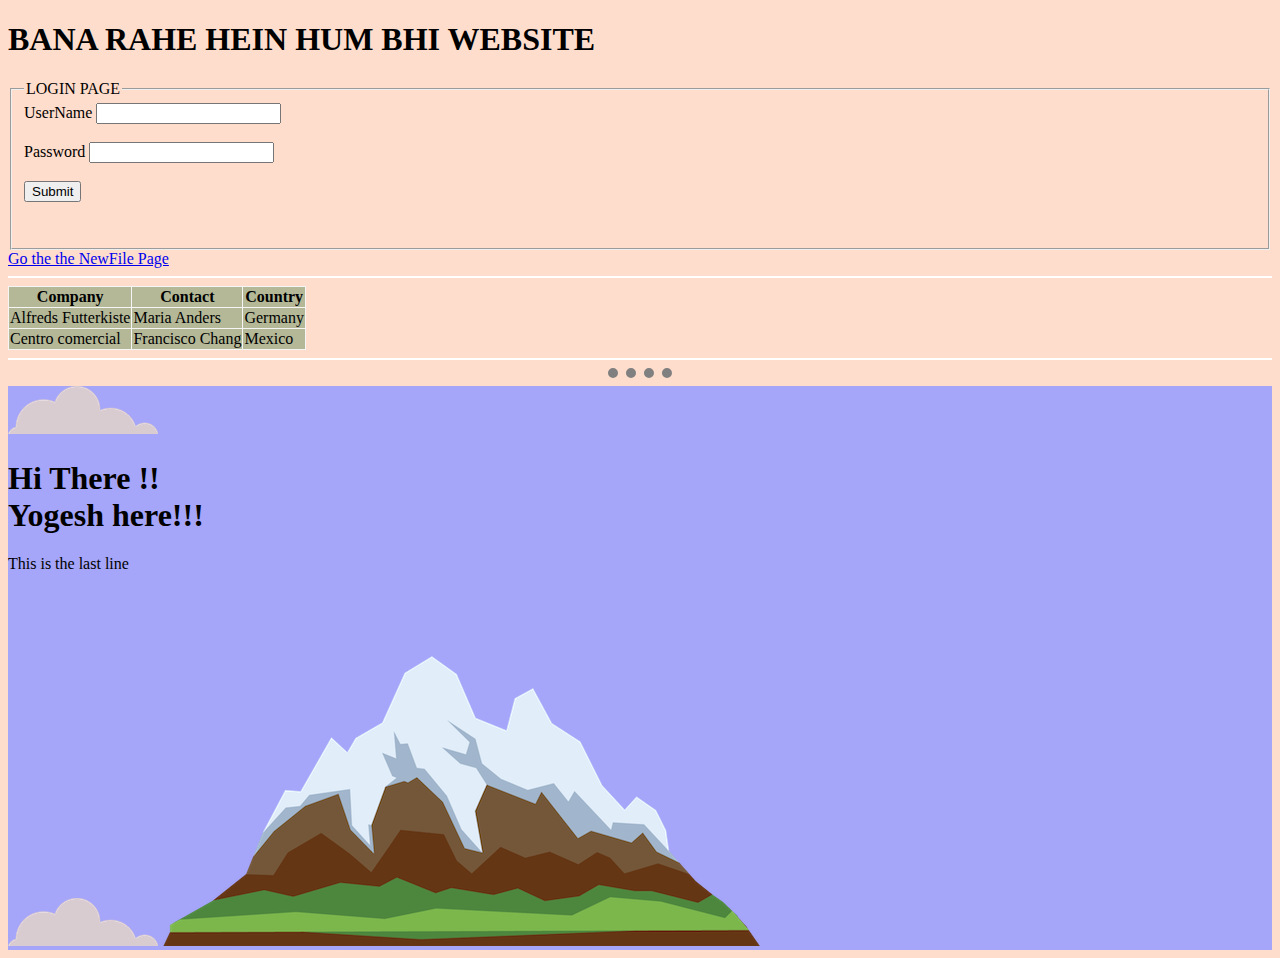
<file: index.html>
<!DOCTYPE html>
<html>

<head>
    <meta charset='utf-8'>
    <meta name="viewport" content="width=device-width, initial-scale=1, shrink-to-fit=no">
    <meta http-equiv='X-UA-Compatible' content='IE=edge'>
    <title>My Offical First Page</title>
    <meta name='viewport' content='width=device-width, initial-scale=1'>
    <link href="https://cdn.jsdelivr.net/npm/bootstrap@5.1.0/dist/css/bootstrap.min.css" rel="stylesheet" integrity="sha384-KyZXEAg3QhqLMpG8r+8fhAXLRk2vvoC2f3B09zVXn8CA5QIVfZOJ3BCsw2P0p/We" crossorigin="anonymous">
    <link rel='stylesheet' type='text/css' media='screen' href='style/ExternalCSS.css'>
    <link rel="icon" href="favicon.ico">
    <script src="https://code.jquery.com/jquery-3.2.1.slim.min.js" integrity="sha384-KJ3o2DKtIkvYIK3UENzmM7KCkRr/rE9/Qpg6aAZGJwFDMVNA/GpGFF93hXpG5KkN" crossorigin="anonymous"></script>
    <script src="https://cdnjs.cloudflare.com/ajax/libs/popper.js/1.12.9/umd/popper.min.js" integrity="sha384-ApNbgh9B+Y1QKtv3Rn7W3mgPxhU9K/ScQsAP7hUibX39j7fakFPskvXusvfa0b4Q" crossorigin="anonymous"></script>
    <script src="https://maxcdn.bootstrapcdn.com/bootstrap/4.0.0/js/bootstrap.min.js" integrity="sha384-JZR6Spejh4U02d8jOt6vLEHfe/JQGiRRSQQxSfFWpi1MquVdAyjUar5+76PVCmYl" crossorigin="anonymous"></script>
    <h1>BANA RAHE HEIN HUM BHI WEBSITE</h1>
</head>

<body style="background-color: #FFDDCC;">
    <!-- <a href = "index.html">index.html ka link page</a>
     -->
    <fieldset>
        <legend>LOGIN PAGE</legend>
        <form action="mailto:yogeshsharma1997@gmail.com" method="POST" name="Form">
            <label for="Num1">UserName</label>
            <input type="text" name="UserName" id="Num1"><br><br>
            <label for="Num2">Password</label>
            <input type="password" id="Num2" name="Password" minlength="7" required><br><br>
            <button class="btn btn-primary">Submit</button>
            <br><br><br>
        </form>
    </fieldset>
    <a href="NewFile.html">Go the the NewFile Page</a><br>
    <hr>
    <table>
        <tr>
            <th>Company</th>
            <th>Contact</th>
            <th>Country</th>
        </tr>
        <tr>
            <td>Alfreds Futterkiste</td>
            <td>Maria Anders</td>
            <td>Germany</td>
        </tr>
        <tr>
            <td>Centro comercial</td>
            <td>Francisco Chang</td>
            <td>Mexico</td>
        </tr>
    </table>
</body>
<hr>
<hr id="hr1">
<div class="Top">
    <img src="IMAGES/cloud.png" alt="cloud-img">
    <h1>Hi There !!<br> Yogesh here!!! </h1>
    <p>This is the last line</p>
    <img src="IMAGES/cloud.png" alt="cloud-img">
    <img src="IMAGES/mountain.png" alt="Mountain-img">
</div>

</html>
</file>
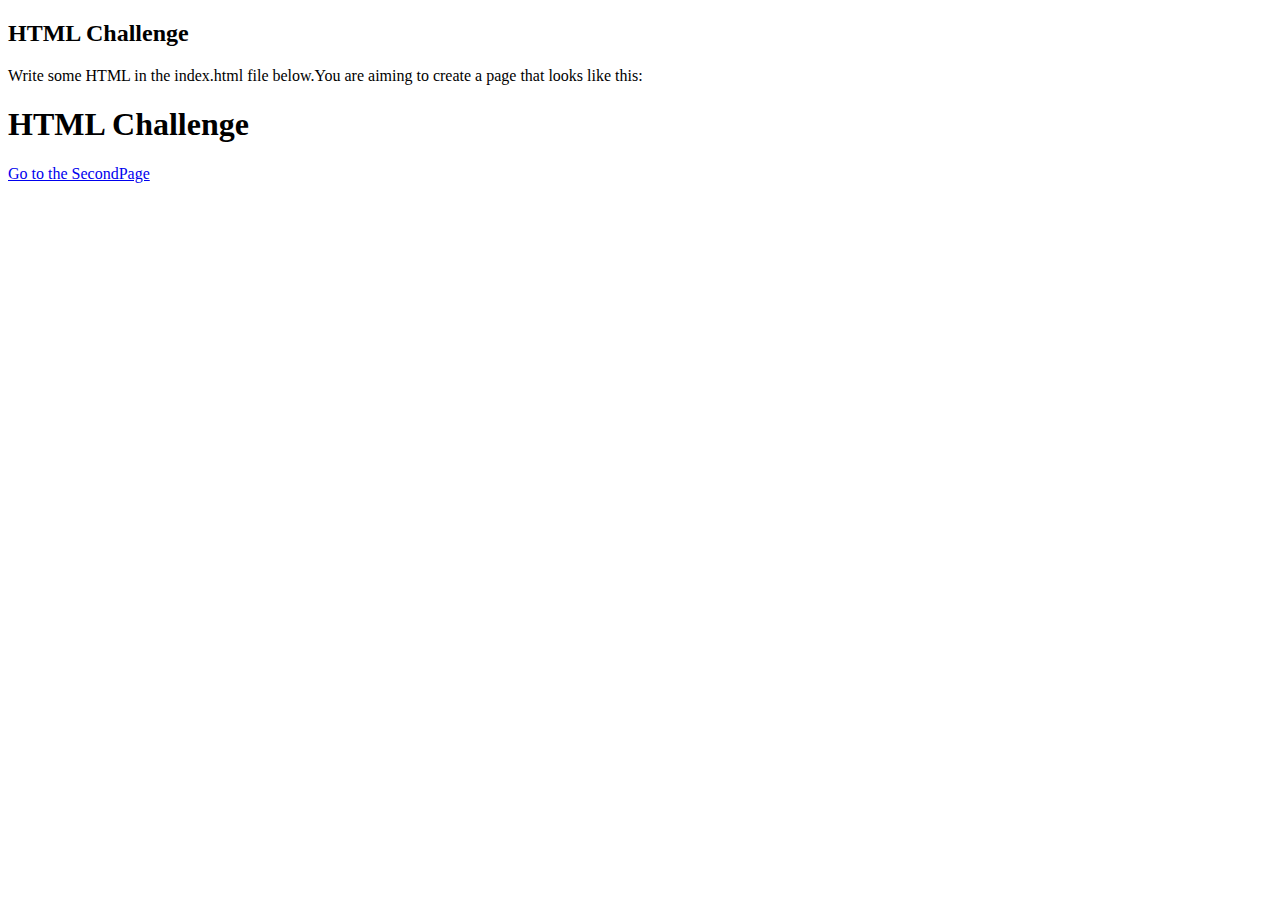
<file: NewFile.html>
<!DOCTYPE html>
<html>

<head>
    <meta charset="utf-8">
    <title>The Complete 2021 Web Development Bootcamp</title>
</head>

<body>
    <h2>HTML Challenge</h2>
    <p>Write some HTML in the index.html file below.You are aiming to create a page that looks like this:</p>
    <h1><b>HTML Challenge</b></h1>
</body>
<a href="secondpage.html">Go to the SecondPage</a>

</html>
</file>
<file: style/ExternalCSS.css>
table,
th,
td {
    border: 1px solid whitesmoke;
    border-collapse: collapse;
}

th,
td {
    background-color: #B4B897;
}

hr {
    background-color: white;
    border-style: none;
    /* <!--After applying this border becomes invisible . i.e it becomes a box of height 0--> */
    height: 2px;
}

#hr1 {
    width: 5%;
    background-color: #FFDDCC;
    border-style: dotted none none none;
    border-top-color: grey;
    border-top-width: 10px;
    height: 0;
}

div {
    background-color: rgb(165, 165, 250);
    /* border: 2px solid black; */
    /* margin: 10px; */
    /* height: 120px; */
    /* width: 300px;
    height: 300px; */
}


/* 
.Top {
    background-color: darkkhaki;
    border: 10px solid black;
}

.Mid {
    background-color: rgb(130, 131, 92);
    border: 20px solid black;
    margin-left: 320px;
}

.Bottom {
    background-color: darkgoldenrod;
    border: 10px solid black;
    margin-left: 660px;
} */
</file>
